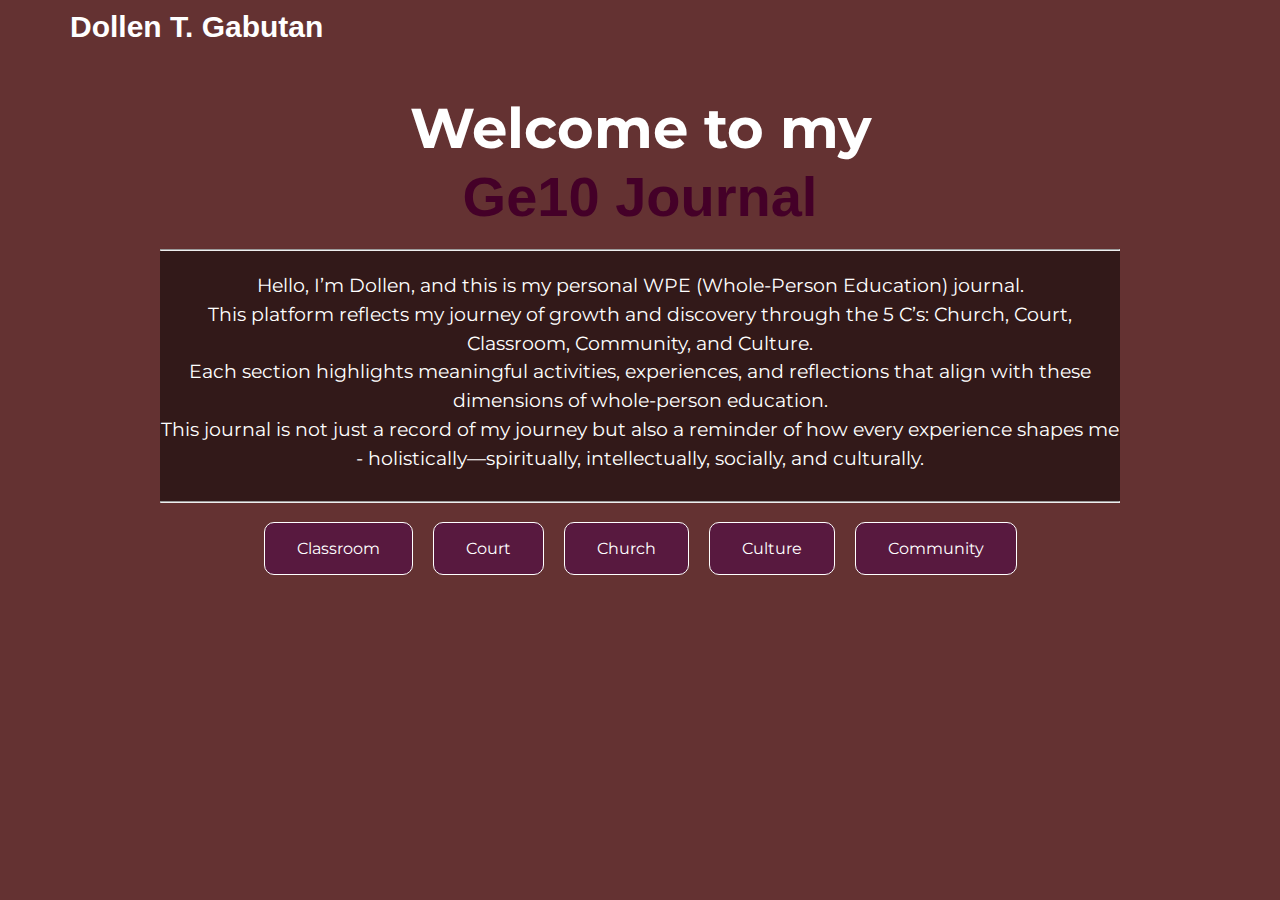
<file: index.html>
<!DOCTYPE html>
<html lang="en">
<head>
    <meta charset="UTF-8">
    <meta name="viewport" content="width=device-width, initial-scale=1.0">
    <title>GabutanGe10 Website</title>
    <link href='https://fonts.googleapis.com/css?family=Montserrat' rel='stylesheet'>
    <link href="https://fonts.cdnfonts.com/css/castro-script-personal-use-only" rel="stylesheet">
    <link rel="stylesheet" type="text/css" href="home.css">
</head>
<body>
<div class="background-image">
    <div class="name">
        <p class="name1" href="">Dollen T. Gabutan</p>
    </div>
    <header class="header">
        <h1 class="header-title">Welcome to my <br><span class="animated-text">Ge10 Journal</span></h1><br><hr>
        <p class="description">
            Hello, I’m Dollen, and this is my personal WPE (Whole-Person Education) journal.<br>
            This platform reflects my journey of growth and discovery through the 5 C’s: Church, Court, Classroom, Community, and Culture.<br>
            Each section highlights meaningful activities, experiences, and reflections that align with these dimensions of whole-person education.<br>
            This journal is not just a record of my journey but also a reminder of how every experience shapes me - holistically—spiritually, intellectually, socially, and culturally.
        <br><br><hr><br></p>
        <div class="buttons">
            <button type="button" data-link="classroom.html">Classroom</button>
            <button type="button" data-link="court.html">Court</button>
            <button type="button" data-link="church.html">Church</button>
            <button type="button" data-link="culture.html">Culture</button>
            <button type="button" data-link="community.html">Community</button>
        </div>
    </header>
</div>

<script>
    document.querySelectorAll('.buttons button').forEach(button => {
    button.addEventListener('click', () => {
        window.location.href = button.getAttribute('data-link');
    });
    });
    const animatedText = document.querySelector('.animated-text');
        setInterval(() => {
            animatedText.classList.add('animate');
            setTimeout(() => {
            animatedText.classList.remove('animate');
        }, 1000);
    }, 5000);
</script>
</body>
</html>
</file>
<file: home.css>
* {
    font-family: 'Montserrat';
    margin: 0;
    padding: 0;
    box-sizing: border-box;
}
body {
    background: rgb(100, 50, 50);
    color: #fff;
    text-align: center;
}
.name1 {
    font-family: 'Castro Script PERSONAL USE ONLY', sans-serif;
    color: white;
    text-decoration: none;
}
.name {                            
    width: 100%;
    font-weight: bold;
    font-size: 30px;
    text-align: left;
    padding-left: 70px;
    margin-top: 10px;
    margin-bottom: 50px;
}
.header {
    width: 75%;
    font-style: bold;
    position: relative;
}

.header-title {
    font-size: 3.5em;
    font-weight: bold;
}

.header-title span {
    position: relative;
    display: inline-block;
    color: rgb(68, 0, 40);
}

.header-title span::after {
    content: '';
    position: absolute;
    bottom: -2px;
    left: 0;
    height: 3px;
    background: #ff96b9;
    transform: scaleX(0);
    transform-origin: left right;
    transition: transform 0.5s ease-in-out;
}

.header-title span.animate::after {
    transform: scaleX(1);
}

.animated-text {
    font-family: 'Castro Script PERSONAL USE ONLY', sans-serif;
    font-style: bold;
}
.description {
    font-size: 1.2em;
    line-height: 1.5;
    background-color: rgba(0,0,0,0.5);
    padding-top: 20px;
}
    
.background-image {
    background: url('https://asset.gecdesigns.com/img/wallpapers/aesthetic-landscape-reflection-background-hd-wallpaper-sr10012410-1706502139247-cover.webp') no-repeat center center;
    background-size: cover;
    height: 100vh;
    display: flex;
    flex-direction: column;
    align-items: center;
}


.action-buttons button {
    background: #ff4081;
    color: white;
    border: none;
    padding: 10px 20px;
    cursor: pointer;
    border-radius: 20px;
    font-size: 1em;
    margin: 10px;
}

.action-buttons button:hover {
    background: #e63670;
}
.buttons {
    display: flex;
    justify-content: center;
    gap: 20px;
}
button {
    background-color: rgba(75,0,75,0.5);
    color: white;
    border: 1.5px solid white;
    padding: 1rem 2rem;
    font-size: 1rem;
    cursor: pointer;
    border-radius: 10px;
    transition: background-color 0.3s ease, color 0.3s ease;
}

button:hover {
    background-color: white;
    color: black;
}

button:focus{
    outline: 2px solid white;
    outline-offset: 2px;
}
</file>
